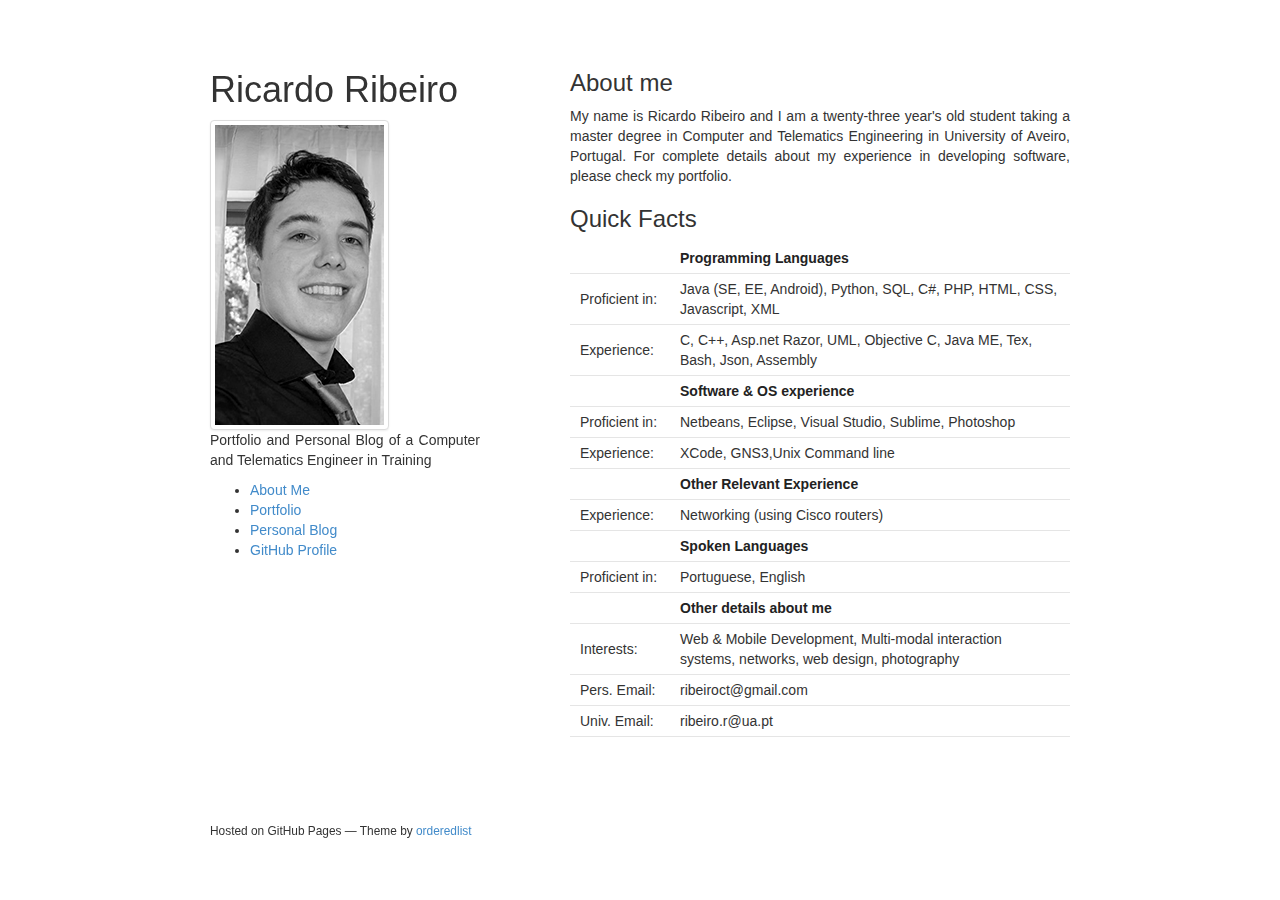
<file: index.html>
<!doctype html>
<html>
  <head>
    <meta charset="utf-8">
    <meta http-equiv="content-type" content="text/html; charset=utf-8" />
    <META HTTP-EQUIV="Pragma" CONTENT="no-cache">
    <meta http-equiv="X-UA-Compatible" content="chrome=1">
    <title>Ricardo Ribeiro - Programmer</title>



    <link rel="stylesheet" href="stylesheets/styles.css">
    <link rel="stylesheet" href="stylesheets/pygment_trac.css">
    <link href="stylesheets/bootstrap.min.css" rel="stylesheet" media="screen">
    <link href="stylesheets/bootstrap-theme.min.css" rel="stylesheet" media="screen">
    <meta name="viewport" content="width=device-width, initial-scale=1, user-scalable=no">

    <!--[if lt IE 9]>
    <script src="//html5shiv.googlecode.com/svn/trunk/html5.js"></script>
    <![endif]-->
    <script type="text/javascript" language="javascript" src="javascripts/jquery.js"></script>
    <script type="text/javascript" language="javascript" src="javascripts/bootstrap.min.js"></script>
  </head>
  <body>
    <div class="wrapper">
      <header>

        <h1>Ricardo Ribeiro</h1>
                    <img id="my_photo" src="images/me.png" alt="me" class="img-thumbnail"/>
        <p>Portfolio and Personal Blog of a Computer and Telematics Engineer in Training</p>
<div>
                    <ul>
              <li><a href="https://ribeiroct.github.io">About Me</a></li>
              <li><a href="https://ribeiroct.github.io/portfolio">Portfolio</a></li>
              <li><a href="https://ribeiroct.github.io/blog">Personal Blog</a></li>
              <li><a href="https://github.com/ribeiroct">GitHub Profile</a></li>

          </ul>
         </div>
        <!--p class="view"><a href="https://github.com/ribeiroct">View My GitHub Profile</a></p-->
      </header>
      <section>

        <h3>
<a name="about-me" class="anchor" href="#about-me"><span class="octicon octicon-link"></span></a>About me</h3>

<p>My name is Ricardo Ribeiro and I am a twenty-three year's old student taking a master degree in Computer and Telematics Engineering in University of Aveiro, Portugal. For complete details about my experience in developing software, please check my portfolio.</p>

<h3>

<a name="quick-facts" class="anchor" href="#quick-facts"><span class="octicon octicon-link"></span></a>Quick Facts</h3>

<table>
    <tr><td></td><td><strong>Programming Languages</strong></td></tr>
    <tr>
        <td style="min-width: 100px;">Proficient in: </td><td>Java (SE, EE, Android), Python, SQL, C#, PHP, HTML, CSS, Javascript, XML</td>
        </tr><tr>
        <td>Experience: </td><td>C, C++, Asp.net Razor, UML, Objective C, Java ME, Tex, Bash, Json, Assembly</td>

    </tr>
    <tr><td></td><td><strong>Software & OS experience</strong></td></tr>
    <tr>
        <td>Proficient in: </td><td>Netbeans, Eclipse, Visual Studio, Sublime, Photoshop</td>
        </tr><tr>
        <td>Experience: </td><td>XCode, GNS3,Unix Command line</td>

    </tr>
    <tr><td></td><td><strong>Other Relevant Experience</strong></td></tr>
    <tr>
        <td>Experience: </td><td>Networking (using Cisco routers)</td>
    </tr>
    <tr><td></td><td><strong>Spoken Languages</strong></td></tr>
    <tr>
        <td>Proficient in: </td><td>Portuguese, English</td>
    </tr>
    <tr><td></td><td><strong>Other details about me</strong></td></tr>
    <tr>
        <td>Interests: </td><td>Web & Mobile Development, Multi-modal interaction systems, networks, web design, photography</td>
    </tr>
    <tr>
        <td>Pers. Email: </td><td>ribeiroct@gmail.com</td></tr><tr>
        <td>Univ. Email: </td><td>ribeiro.r@ua.pt</td>
    </tr>
</table>

      </section>
      <footer>
        <p><small>Hosted on GitHub Pages &mdash; Theme by <a href="https://github.com/orderedlist">orderedlist</a></small></p>
      </footer>
    </div>
    <script src="javascripts/scale.fix.js"></script>

  </body>
</html>
</file>
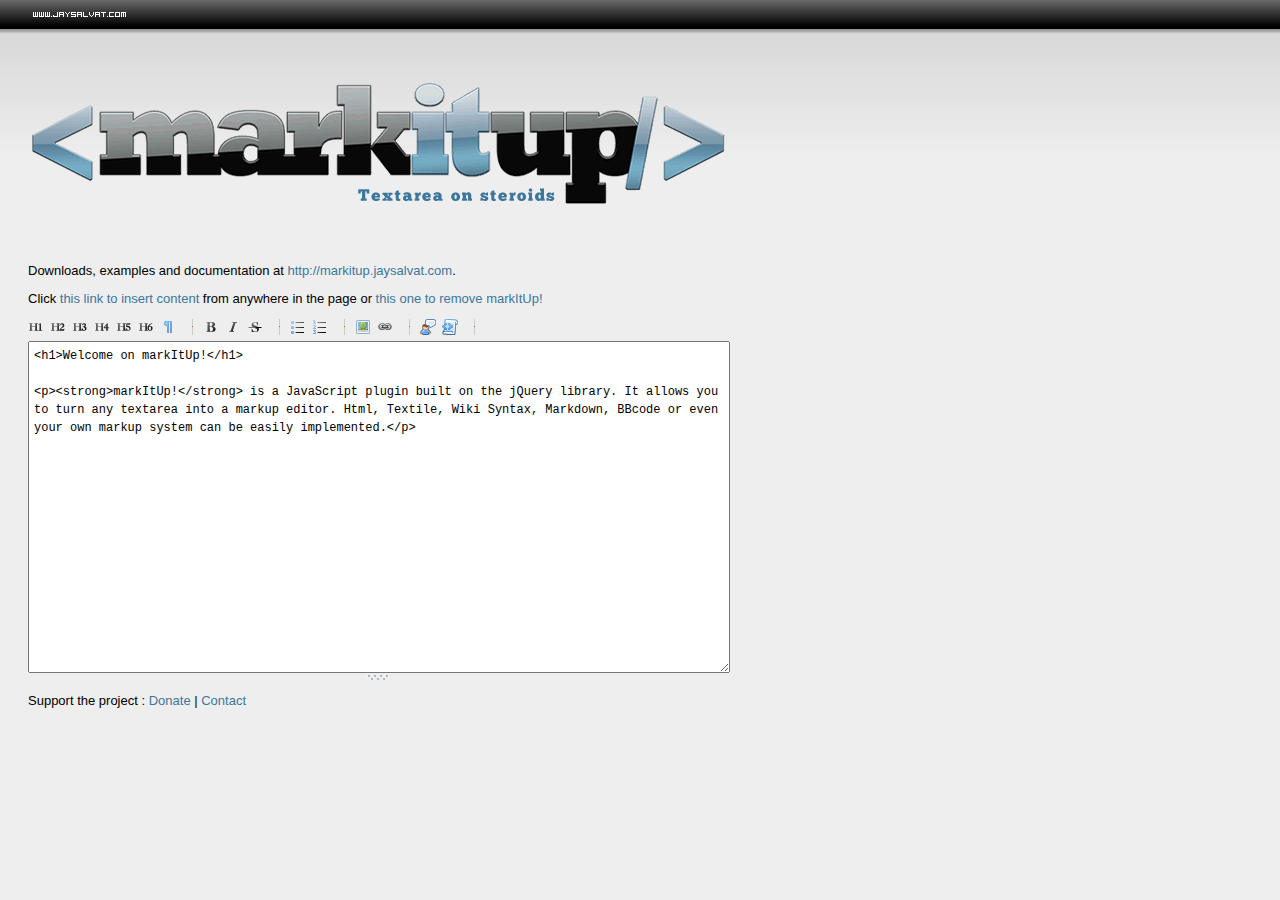
<file: blog/tools/latest/index.html>
<!DOCTYPE html>
<html>
<head>
	<meta charset="utf-8">
	<title>markItUp! Universal markup editor</title>
	<link rel="stylesheet" type="text/css" href="images/style.css">
	<!-- markItUp! skin -->
	<link rel="stylesheet" type="text/css" href="markitup/skins/simple/style.css">
	<!--  markItUp! toolbar skin -->
	<link rel="stylesheet" type="text/css" href="markitup/sets/textile/style.css">
	<!-- jQuery -->
	<script type="text/javascript" src="http://code.jquery.com/jquery-1.8.0.min.js"></script>
	<!-- markItUp! -->
	<script type="text/javascript" src="markitup/jquery.markitup.js"></script>
	<!-- markItUp! toolbar settings -->
	<script type="text/javascript" src="markitup/sets/textile/set.js"></script>
</head>
<body>
<h1><a href="http://markitup.jaysalvat.com/">markItUp!</a></h1>
<p><em><a href="http://www.jaysalvat.com">By Jay Salvat</a></em></p>
<p>Downloads, examples and documentation at <a href="http://markitup.jaysalvat.com">http://markitup.jaysalvat.com</a>.</p>
<p>Click <a href="#" class="add">this link to insert content</a> from anywhere in the page or <a href="#" class="toggle">this one to <span>remove markItUp!</span></a></p>
<textarea id="markItUp" cols="80" rows="20">
&lt;h1&gt;Welcome on markItUp!&lt;/h1&gt;

&lt;p&gt;&lt;strong&gt;markItUp!&lt;/strong&gt; is a JavaScript plugin built on the jQuery library. It allows you to turn any textarea into a markup editor. Html, Textile, Wiki Syntax, Markdown, BBcode or even your own markup system can be easily implemented.&lt;/p&gt;
</textarea>
<p>Support the project : <a href="http://markitup.jaysalvat.com/">Donate</a> | <a href="http://markitup.jaysalvat.com/">Contact</a></p>

<script type="text/javascript">
$(function() {
	// Add markItUp! to your textarea in one line
	// $('textarea').markItUp( { Settings }, { OptionalExtraSettings } );
	$('#markItUp').markItUp(mySettings);



	// You can add content from anywhere in your page
	// $.markItUp( { Settings } );	
	$('.add').click(function() {
 		$('#markItUp').markItUp('insert',
			{ 	openWith:'<opening tag>',
				closeWith:'<\/closing tag>',
				placeHolder:"New content"
			}
		);
 		return false;
	});
	
	// And you can add/remove markItUp! whenever you want
	// $(textarea).markItUpRemove();
	$('.toggle').click(function() {
		if ($("#markItUp.markItUpEditor").length === 1) {
 			$("#markItUp").markItUp('remove');
			$("span", this).text("get markItUp! back");
		} else {
			$('#markItUp').markItUp(mySettings);
			$("span", this).text("remove markItUp!");
		}
 		return false;
	});
});
</script>
</body>
</html>
</file>
<file: stylesheets/styles.css>
@import url(https://fonts.googleapis.com/css?family=Lato:300italic,700italic,300,700);

body {
  padding:50px;
  font:14px/1.5 Lato, "Helvetica Neue", Helvetica, Arial, sans-serif;
  color:#777;
  font-weight:300;
    
}

h1, h2, h3, h4, h5, h6 {
  color:#222;
  margin:0 0 20px;
}

p, ul, ol, table, pre, dl {
  margin:0 0 20px;
    text-align:justify;
text-justify:inter-word;
}

h1, h2, h3 {
  line-height:1.1;
}

h1 {
  font-size:28px;
}

h2 {
  color:#393939;
}

h3, h4, h5, h6 {
  color:#494949;
}

a {
  color:#39c;
  font-weight:400;
  text-decoration:none;
}

a small {
  font-size:11px;
  color:#777;
  margin-top:-0.6em;
  display:block;
}

.wrapper {
  width:860px;
  margin:0 auto;
}

blockquote {
  border-left:1px solid #e5e5e5;
  margin:0;
  padding:0 0 0 20px;
  font-style:italic;
}

code, pre {
  font-family:Monaco, Bitstream Vera Sans Mono, Lucida Console, Terminal;
  color:#333;
  font-size:12px;
}

pre {
  padding:8px 15px;
  background: #f8f8f8;  
  border-radius:5px;
  border:1px solid #e5e5e5;
  overflow-x: auto;
}

table {
  width:100%;
  border-collapse:collapse;
}

th, td {
  text-align:left;
  padding:5px 10px;
  border-bottom:1px solid #e5e5e5;
}

dt {
  color:#444;
  font-weight:700;
}

th {
  color:#444;
}

img {
  max-width:100%;
}

header {
  width:270px;
  float:left;
  position:fixed;
}

/* header ul {
  list-style:none;
  height:40px;
  
  padding:0;
  
  background: #eee;
  background: -moz-linear-gradient(top, #f8f8f8 0%, #dddddd 100%);
  background: -webkit-gradient(linear, left top, left bottom, color-stop(0%,#f8f8f8), color-stop(100%,#dddddd));
  background: -webkit-linear-gradient(top, #f8f8f8 0%,#dddddd 100%);
  background: -o-linear-gradient(top, #f8f8f8 0%,#dddddd 100%);
  background: -ms-linear-gradient(top, #f8f8f8 0%,#dddddd 100%);
  background: linear-gradient(top, #f8f8f8 0%,#dddddd 100%);
  
  border-radius:5px;
  border:1px solid #d2d2d2;
  box-shadow:inset #fff 0 1px 0, inset rgba(0,0,0,0.03) 0 -1px 0;
  width:270px;
}
*/
/*header li {
  width:89px;
  float:left;
  border-right:1px solid #d2d2d2;
  height:40px;
}

header ul a {
  line-height:1;
  font-size:11px;
  color:#999;
  display:block;
  text-align:center;
  padding-top:6px;
  height:40px;
}
*/
strong {
  color:#222;
  font-weight:700;
}

/*header ul li + li {
  width:88px;
  border-left:1px solid #fff;
}

header ul li + li + li {
  border-right:none;
  width:89px;
}

header ul a strong {
  font-size:14px;
  display:block;
  color:#222;
}*/

section {
  width:500px;
  float:right;
  padding-bottom:50px;
}

small {
  font-size:11px;
}

hr {
  border:0;
  background:#e5e5e5;
  height:1px;
  margin:0 0 20px;
}

footer {
  width:270px;
  float:left;
  position:fixed;
  bottom:50px;
}

@media print, screen and (max-width: 960px) {
  
  div.wrapper {
    width:auto;
    margin:0;
  }
  
  header, section, footer {
    float:none;
    position:static;
    width:auto;
    padding:0;
  }
  
  header {
    /*padding-right:320px;*/
    text-align:center;
  }

  #my_photo {
     display:none;
  }

  section {
    border:1px solid #e5e5e5;
    border-width:1px 0;
    padding:20px 0;
    margin:0 0 20px;
  }
  
  header a small {
    display:inline;
  }
ul{
    text-align: center;
}
header p{
    text-align: center;
}
      li {
        display: inline;
        padding-left: 15px;
    }
  /*header ul {
    position:absolute;
    right:50px;
    top:52px;
  }*/
}

@media print, screen and (max-width: 720px) {
  body {
    word-wrap:break-word;
  }
  
  header {
    padding:0;
  }
  
 /* header ul, */header p.view {
    position:static;
  }
  
  pre, code {
    word-wrap:normal;
  }
}

@media print, screen and (max-width: 480px) {
  body {
    padding:15px;
  }
  
 /* header ul {
    display:none;
  }*/
}

@media print {
  body {
    padding:0.4in;
    font-size:12pt;
    color:#444;
  }
}
.markItUpEditor {
margin-top: 5px !important;
max-width: 360px !important;
max-height: 200px;
}
#short_post {
max-height: 100px !important;
}

.hide{
 display:none;
}
.menu_pointer{
    cursor: pointer; 
    cursor: hand;
    font-weight: bold;
}
.thumbnail_container{
    text-align: center;
}
</file>
<file: stylesheets/pygment_trac.css>
.highlight  { background: #ffffff; }
.highlight .c { color: #999988; font-style: italic } /* Comment */
.highlight .err { color: #a61717; background-color: #e3d2d2 } /* Error */
.highlight .k { font-weight: bold } /* Keyword */
.highlight .o { font-weight: bold } /* Operator */
.highlight .cm { color: #999988; font-style: italic } /* Comment.Multiline */
.highlight .cp { color: #999999; font-weight: bold } /* Comment.Preproc */
.highlight .c1 { color: #999988; font-style: italic } /* Comment.Single */
.highlight .cs { color: #999999; font-weight: bold; font-style: italic } /* Comment.Special */
.highlight .gd { color: #000000; background-color: #ffdddd } /* Generic.Deleted */
.highlight .gd .x { color: #000000; background-color: #ffaaaa } /* Generic.Deleted.Specific */
.highlight .ge { font-style: italic } /* Generic.Emph */
.highlight .gr { color: #aa0000 } /* Generic.Error */
.highlight .gh { color: #999999 } /* Generic.Heading */
.highlight .gi { color: #000000; background-color: #ddffdd } /* Generic.Inserted */
.highlight .gi .x { color: #000000; background-color: #aaffaa } /* Generic.Inserted.Specific */
.highlight .go { color: #888888 } /* Generic.Output */
.highlight .gp { color: #555555 } /* Generic.Prompt */
.highlight .gs { font-weight: bold } /* Generic.Strong */
.highlight .gu { color: #800080; font-weight: bold; } /* Generic.Subheading */
.highlight .gt { color: #aa0000 } /* Generic.Traceback */
.highlight .kc { font-weight: bold } /* Keyword.Constant */
.highlight .kd { font-weight: bold } /* Keyword.Declaration */
.highlight .kn { font-weight: bold } /* Keyword.Namespace */
.highlight .kp { font-weight: bold } /* Keyword.Pseudo */
.highlight .kr { font-weight: bold } /* Keyword.Reserved */
.highlight .kt { color: #445588; font-weight: bold } /* Keyword.Type */
.highlight .m { color: #009999 } /* Literal.Number */
.highlight .s { color: #d14 } /* Literal.String */
.highlight .na { color: #008080 } /* Name.Attribute */
.highlight .nb { color: #0086B3 } /* Name.Builtin */
.highlight .nc { color: #445588; font-weight: bold } /* Name.Class */
.highlight .no { color: #008080 } /* Name.Constant */
.highlight .ni { color: #800080 } /* Name.Entity */
.highlight .ne { color: #990000; font-weight: bold } /* Name.Exception */
.highlight .nf { color: #990000; font-weight: bold } /* Name.Function */
.highlight .nn { color: #555555 } /* Name.Namespace */
.highlight .nt { color: #000080 } /* Name.Tag */
.highlight .nv { color: #008080 } /* Name.Variable */
.highlight .ow { font-weight: bold } /* Operator.Word */
.highlight .w { color: #bbbbbb } /* Text.Whitespace */
.highlight .mf { color: #009999 } /* Literal.Number.Float */
.highlight .mh { color: #009999 } /* Literal.Number.Hex */
.highlight .mi { color: #009999 } /* Literal.Number.Integer */
.highlight .mo { color: #009999 } /* Literal.Number.Oct */
.highlight .sb { color: #d14 } /* Literal.String.Backtick */
.highlight .sc { color: #d14 } /* Literal.String.Char */
.highlight .sd { color: #d14 } /* Literal.String.Doc */
.highlight .s2 { color: #d14 } /* Literal.String.Double */
.highlight .se { color: #d14 } /* Literal.String.Escape */
.highlight .sh { color: #d14 } /* Literal.String.Heredoc */
.highlight .si { color: #d14 } /* Literal.String.Interpol */
.highlight .sx { color: #d14 } /* Literal.String.Other */
.highlight .sr { color: #009926 } /* Literal.String.Regex */
.highlight .s1 { color: #d14 } /* Literal.String.Single */
.highlight .ss { color: #990073 } /* Literal.String.Symbol */
.highlight .bp { color: #999999 } /* Name.Builtin.Pseudo */
.highlight .vc { color: #008080 } /* Name.Variable.Class */
.highlight .vg { color: #008080 } /* Name.Variable.Global */
.highlight .vi { color: #008080 } /* Name.Variable.Instance */
.highlight .il { color: #009999 } /* Literal.Number.Integer.Long */

.type-csharp .highlight .k { color: #0000FF }
.type-csharp .highlight .kt { color: #0000FF }
.type-csharp .highlight .nf { color: #000000; font-weight: normal }
.type-csharp .highlight .nc { color: #2B91AF }
.type-csharp .highlight .nn { color: #000000 }
.type-csharp .highlight .s { color: #A31515 }
.type-csharp .highlight .sc { color: #A31515 }
</file>
<file: blog/tools/latest/images/style.css>
body {
	background:#EEE url(body.png) repeat-x;
	font: 13px "Trebuchet MS", Arial, Verdana;
	padding:20px;
}
a {
	text-decoration:none;
	color:#3C769D;
}
h1 a,
p em a {
	display:block;
	overflow:hidden;
	text-indent:-9999px;
}
h1 a {
	width:700px;
	height:200px;
	background:transparent url(markitup.png) no-repeat center center;
}
p em a {
	background:transparent url(jaysalvat.png) no-repeat 10% 50%;
	width:120px; height:28px;
	left:30px;
	position:absolute;
	top:0px; 
}
</file>
<file: blog/tools/latest/markitup/sets/textile/style.css>
/* -------------------------------------------------------------------
// markItUp!
// By Jay Salvat - http://markitup.jaysalvat.com/
// ------------------------------------------------------------------*/
.markItUp .markItUpButton1 a {
	background-image:url(images/h1.png); 
}
.markItUp .markItUpButton2 a {
	background-image:url(images/h2.png); 
}
.markItUp .markItUpButton3 a {
	background-image:url(images/h3.png); 
}
.markItUp .markItUpButton4 a {
	background-image:url(images/h4.png); 
}
.markItUp .markItUpButton5 a {
	background-image:url(images/h5.png); 
}
.markItUp .markItUpButton6 a {
	background-image:url(images/h6.png); 
}
.markItUp .markItUpButton7 a {
	background-image:url(images/paragraph.png); 
}

.markItUp .markItUpButton8 a {
	background-image:url(images/bold.png);
}
.markItUp .markItUpButton9 a {
	background-image:url(images/italic.png);
}
.markItUp .markItUpButton10 a {
	background-image:url(images/stroke.png);
}

.markItUp .markItUpButton11 a {
	background-image:url(images/list-bullet.png);
}
.markItUp .markItUpButton12 a {
	background-image:url(images/list-numeric.png);
}

.markItUp .markItUpButton13 a {
	background-image:url(images/picture.png); 
}
.markItUp .markItUpButton14 a {
	background-image:url(images/link.png);
}

.markItUp .markItUpButton15 a	{
	background-image:url(images/quotes.png);
}
.markItUp .markItUpButton16 a	{
	background-image:url(images/code.png);
}

.markItUp .preview a {
	background-image:url(images/preview.png);
}
</file>
<file: blog/tools/latest/markitup/skins/simple/style.css>
/* -------------------------------------------------------------------
// markItUp! Universal MarkUp Engine, JQuery plugin
// By Jay Salvat - http://markitup.jaysalvat.com/
// ------------------------------------------------------------------*/
.markItUp * {
	margin:0px; padding:0px;
	outline:none;
}
.markItUp a:link,
.markItUp a:visited {
	color:#000;
	text-decoration:none;
}
.markItUp  {
	width:700px;
	margin:5px 0 5px 0;
}
.markItUpContainer  {
	font:11px Verdana, Arial, Helvetica, sans-serif;
}
.markItUpEditor {
	font:12px 'Courier New', Courier, monospace;
	padding:5px;
	width:690px;
	height:320px;
	clear:both;
	line-height:18px;
	overflow:auto;
}
.markItUpPreviewFrame	{
	overflow:auto;
	background-color:#FFF;
	width:99.9%;
	height:300px;
	margin:5px 0;
}
.markItUpFooter {
	width:100%;
}
.markItUpResizeHandle {
	overflow:hidden;
	width:22px; height:5px;
	margin-left:auto;
	margin-right:auto;
	background-image:url(images/handle.png);
	cursor:n-resize;
}
/***************************************************************************************/
/* first row of buttons */
.markItUpHeader ul li	{
	list-style:none;
	float:left;
	position:relative;
}
.markItUpHeader ul li:hover > ul{
	display:block;
}
.markItUpHeader ul .markItUpDropMenu {
	background:transparent url(images/menu.png) no-repeat 115% 50%;
	margin-right:5px;
}
.markItUpHeader ul .markItUpDropMenu li {
	margin-right:0px;
}
/* next rows of buttons */
.markItUpHeader ul ul {
	display:none;
	position:absolute;
	top:18px; left:0px;	
	background:#FFF;
	border:1px solid #000;
}
.markItUpHeader ul ul li {
	float:none;
	border-bottom:1px solid #000;
}
.markItUpHeader ul ul .markItUpDropMenu {
	background:#FFF url(images/submenu.png) no-repeat 100% 50%;
}
.markItUpHeader ul .markItUpSeparator {
	margin:0 10px;
	width:1px;
	height:16px;
	overflow:hidden;
	background-color:#CCC;
}
.markItUpHeader ul ul .markItUpSeparator {
	width:auto; height:1px;
	margin:0px;
}
/* next rows of buttons */
.markItUpHeader ul ul ul {
	position:absolute;
	top:-1px; left:150px; 
}
.markItUpHeader ul ul ul li {
	float:none;
}
.markItUpHeader ul a {
	display:block;
	width:16px; height:16px;
	text-indent:-10000px;
	background-repeat:no-repeat;
	padding:3px;
	margin:0px;
}
.markItUpHeader ul ul a {
	display:block;
	padding-left:0px;
	text-indent:0;
	width:120px; 
	padding:5px 5px 5px 25px;
	background-position:2px 50%;
}
.markItUpHeader ul ul a:hover  {
	color:#FFF;
	background-color:#000;
}
</file>
